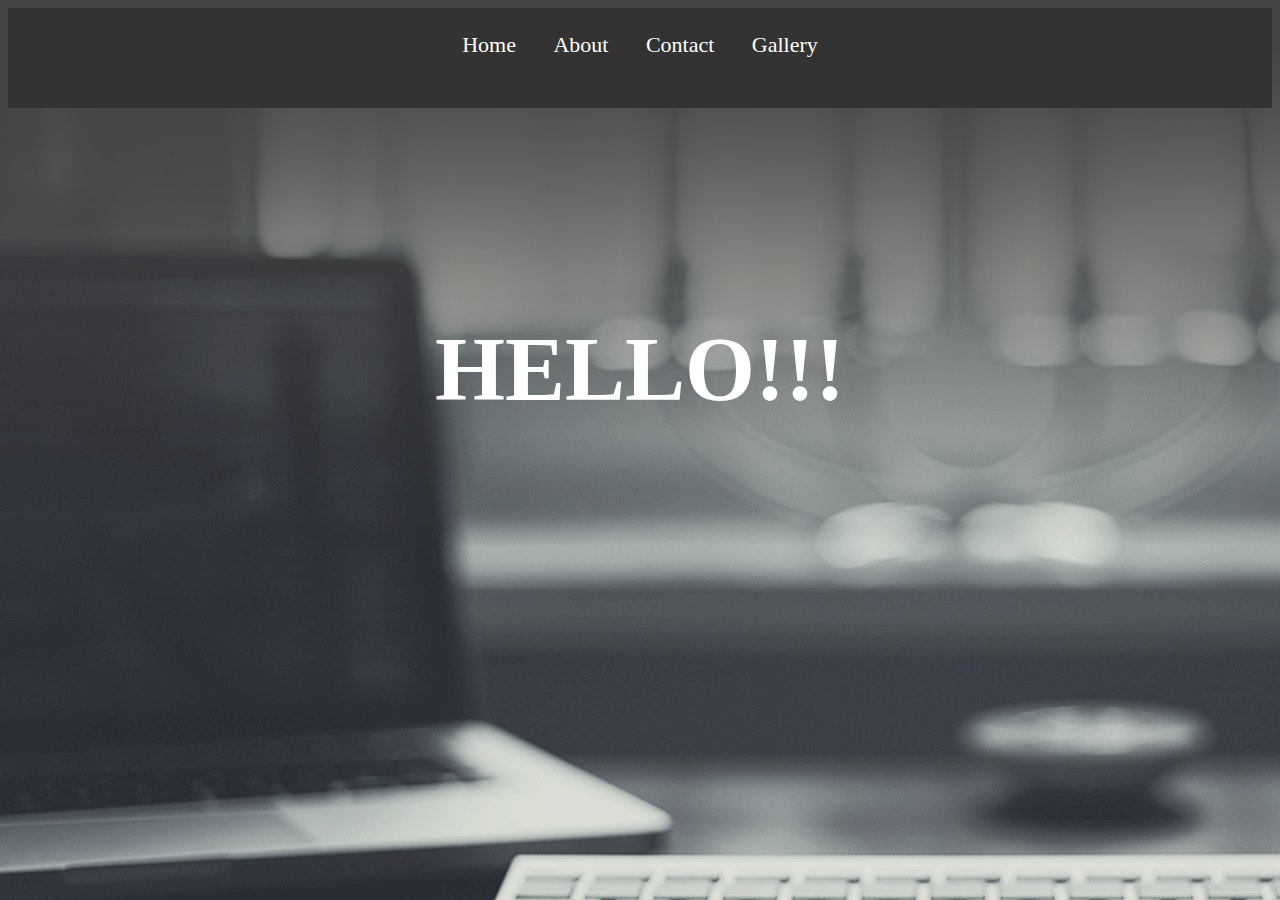
<file: index.html>
<!DOCTYPE html>
<html>
<head>
  <title>Home</title>
  
  <link rel="stylesheet" type="text/css" href="css/home.css">
</head>
<body>
 <header class="header">
<ul>
  <li><a href="index.html">Home</a></li>
   <li><a href="about.html">About</a></li>
  <li><a href="contact.html">Contact</a></li>
 <li><a href="gallery.html">Gallery</a></li>
 

</ul>
</header>
 
   <div  class="introduction"> 
  
    <h1>hello!!!</h1>

  </div>

</body>
</html>
</file>
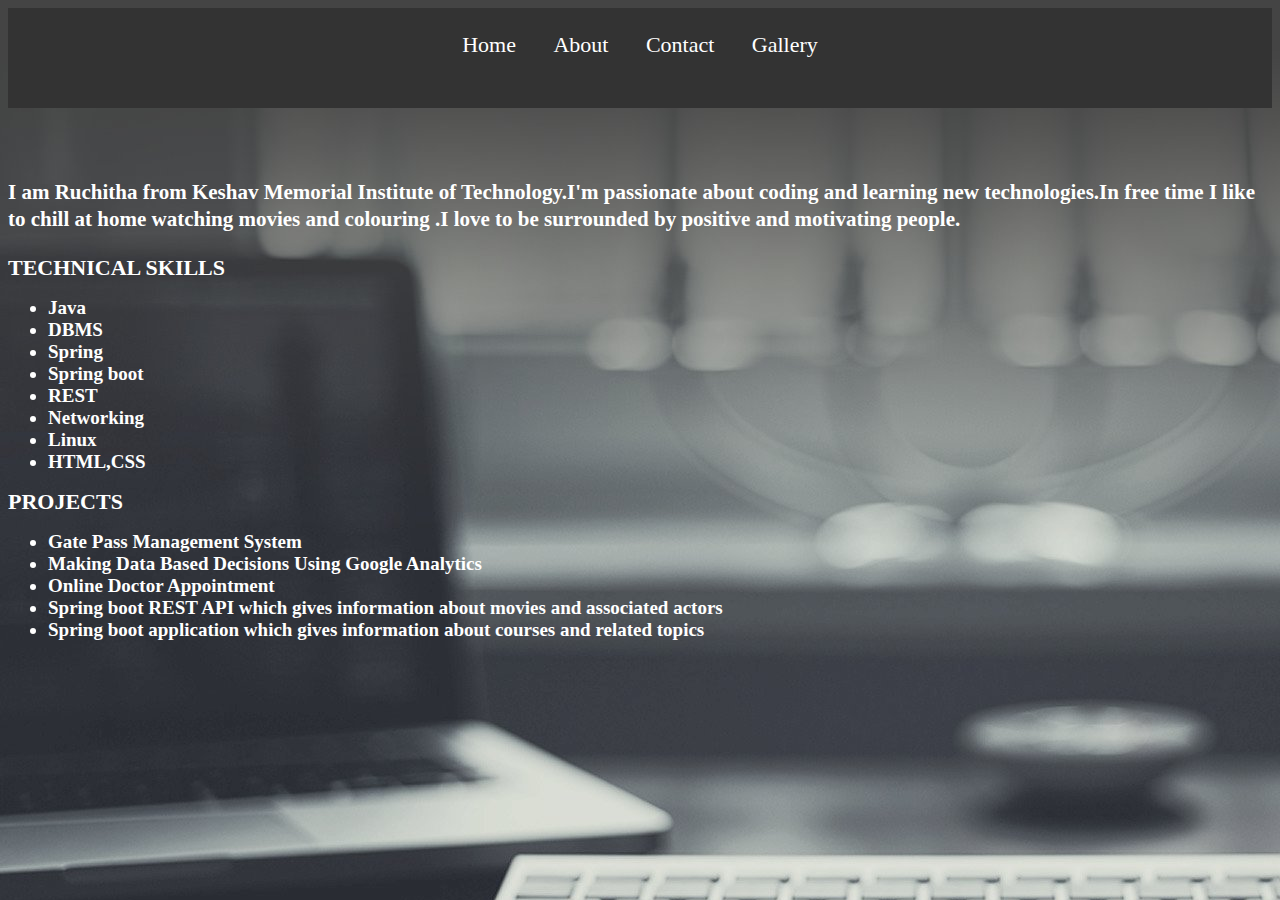
<file: about.html>
<!DOCTYPE html>
<html>
<head>
  <title>About</title>
  
  <link rel="stylesheet" type="text/css" href="css/about.css">
</head>
<body>
 <header class="header">
<ul>
  <li><a href="index.html">Home</a></li>
   <li><a href="about.html">About</a></li>
  <li><a href="contact.html">Contact</a></li>
 <li><a href="gallery.html">Gallery</a></li>
</ul>
</header>
 
   <div  class="introduction"> 
  <p >
    I am  Ruchitha from Keshav Memorial Institute of Technology.I'm passionate about coding and learning new technologies.In free time I like to chill at home watching movies and colouring .I love to be surrounded by positive and motivating people.   
  </p>


<h1>Technical Skills</h1>

<ul >
      <li class="colour">Java</li>
      <li class="colour">DBMS</li>
      <li class="colour">Spring </li>
      <li class="colour">Spring boot</li>
      <li class="colour">REST</li>
      <li class="colour">Networking</li>
      <li class="colour">Linux</li>
      <li class="colour">HTML,CSS</li>
       

    </ul>

  
<h1>Projects</h1>

<ul >
      <li class="colour">Gate Pass Management System</li>
      <li class="colour">Making Data Based Decisions Using Google Analytics</li>
      <li class="colour">Online Doctor Appointment</li>
      <li class="colour">Spring boot REST API which gives information about movies and associated actors</li>
      <li class="colour">Spring boot application which gives information about courses and related topics</li>
      
       </div>

    </ul>

  </div>

</body>
</html>
</file>
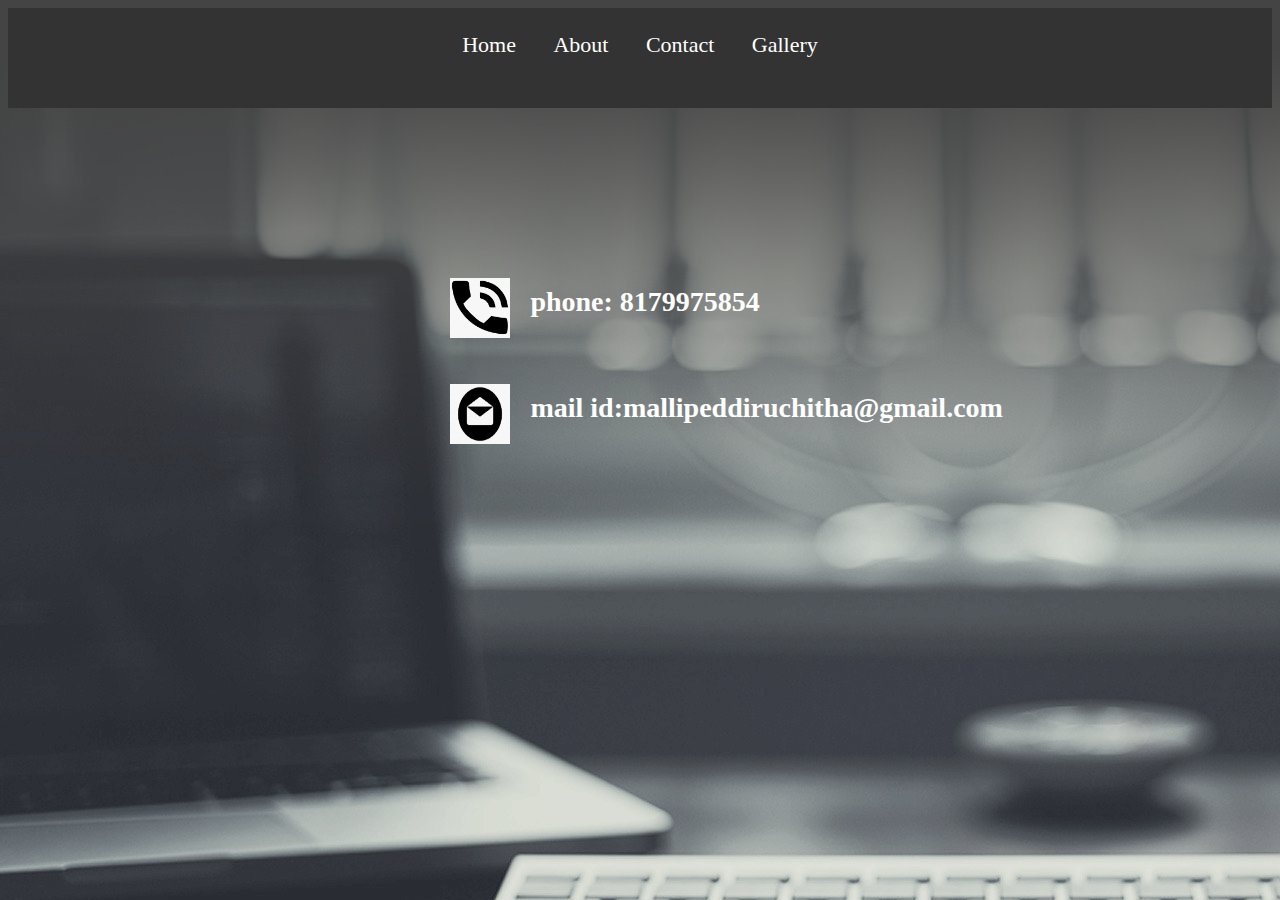
<file: contact.html>
<!DOCTYPE html>
<html>
<head>
  <title>Contact</title>
  
  <link rel="stylesheet" type="text/css" href="css/contact.css">
</head>
<body>


  <!-- Header -->
<header class="header">
<ul>
  <li><a href="index.html">Home</a></li>
   <li><a href="about.html">About</a></li>
  <li><a href="contact.html">Contact</a></li>
 <li><a href="gallery.html">Gallery</a></li>
 </ul>


</header>
 
    <div class="contact">
 <img src="images/phone.png"></img>
  <p>
phone: 8179975854
</p>

<br>
<img src="images/email.png"></img>
<p>
mail id:mallipeddiruchitha@gmail.com
</p>

  </div>
</body>
</html>
</file>
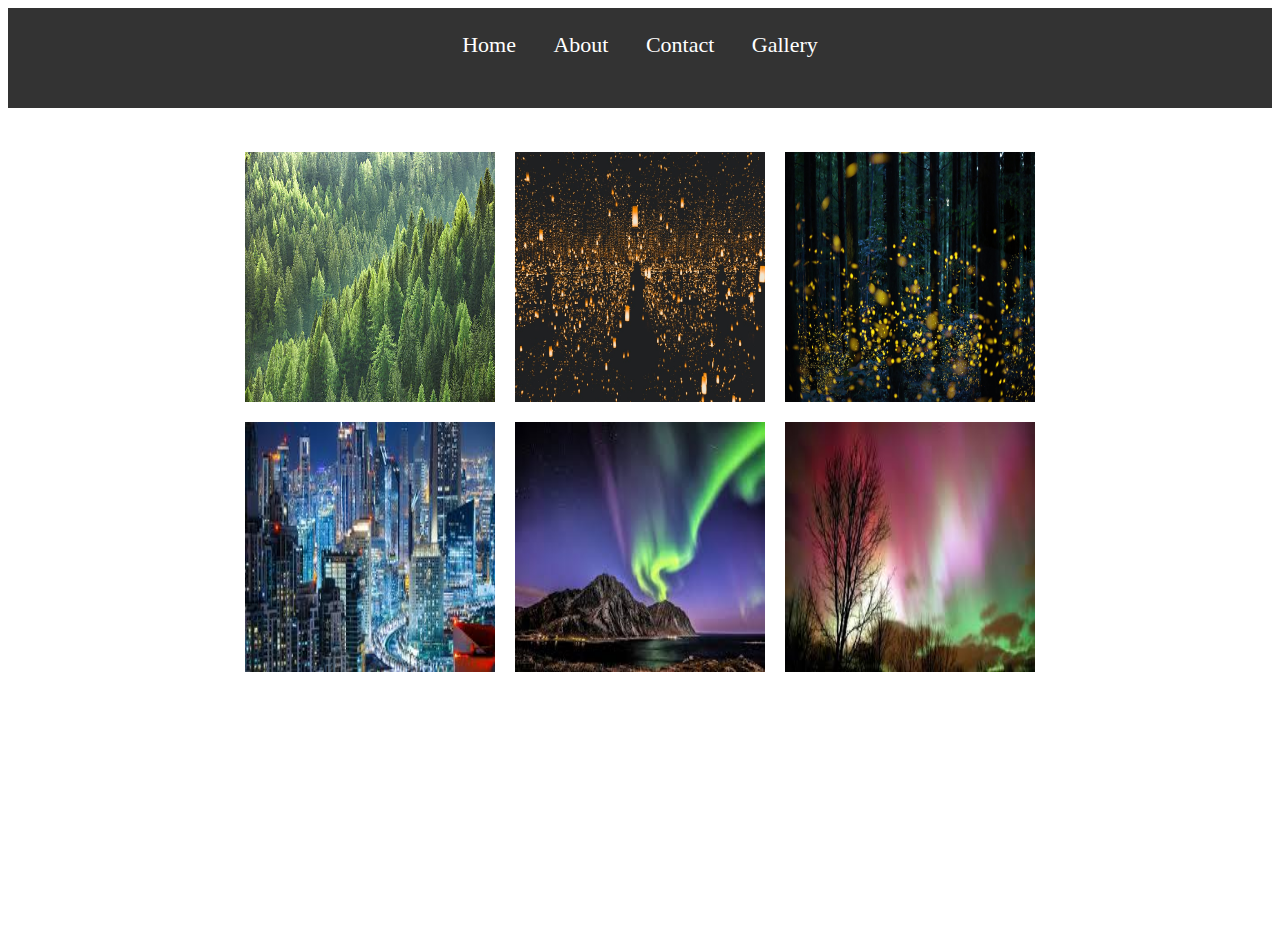
<file: gallery.html>
<!DOCTYPE html>
<html>

  <head>
    <meta charset="utf-8">
    <title>Gallery</title>
   
    <link rel="stylesheet" type="text/css" href="css/gallery.css" />
    
  </head>

  <body>
<header class="header">
<ul>
  <li><a href="index.html">Home</a></li>
   <li><a href="about.html">About</a></li>
  <li><a href="contact.html">Contact</a></li>
 <li><a href="gallery.html">Gallery</a></li>
 

</ul>
</header>
    <div class="container">

     

      <main>
        <div >
          <img src="images/gallery1.jpg">
          
        </div>
<div >
          <img src="images/gallery2.jpeg">
          
        </div>
<div >
          <img src="images/gallery3.jpg">
          
        </div>
<div >
          <img src="images/gallery4.jpeg">
          
        </div>
<div >
          <img src="images/gallery5.jpeg">
          
        </div>
<div>
          <img src="images/gallery6.jpeg">
          
        </div>
        
      </main>

      

   
  </body>

</html>
</file>
<file: css/home.css>
p{color: white;
  
  text-align: center;
  width: 100%;
  
   font-size: 28px;
   /*font-weight: bold;*/
font-weight: 900;
 
}
body {
 background-image: url("../images/background2.jpg");

}
div.introduction{
display: box;
margin-left: auto;
    margin-right: auto;
max-width: 1500px;
padding:150px 0;


}
h1 {
  color: white;
  font-size: 90px;
 
  text-transform: uppercase;
font-weight: 900;

text-align: center;
}




.header{
text-align: center;
}
.header ul {
  list-style-type: none;
  margin: 0;
  padding: 0;
  overflow: hidden;
  background-color: #333;
  height: 80px;
font-size: 22px;
padding:10px 0;


}

.header li {
  display: inline-block;
}

.header li a {
  display: block;
  color: white;
  text-align: center;
  padding: 14px 16px;
  text-decoration: none;

}

.header li a:hover {
  background-color: #111;
}
</file>
<file: css/about.css>
p{color: white;
  line-height: 1.3em;
  text-align: left;
  width: 100%;
  font-family: "";
   font-size: 21px;
   /*font-weight: bold;*/
font-weight: 400;
font-weight: 700;
 
}
body {
 background-image: url("../images/background2.jpg");

}
div.introduction{
display: box;
margin-left: auto;
    margin-right: auto;
max-width: 1500px;
padding:50px 0;


}
h1 {
  color: white;
  font-size: 22px;
  
  text-transform: uppercase;
font-weight: 900;
 
}
.colour{
color: white;
font-size: 19px;
font-weight: 600;
}

.header{
text-align: center;
}
.header ul {
  list-style-type: none;
  margin: 0;
  padding: 0;
  overflow: hidden;
  background-color: #333;
  height: 80px;
font-size: 22px;
padding:10px 0;
text-align: center;
width: 100%;

}

.header li {
  display: inline-block;
}

.header li a {
  display: block;
  color: white;
  text-align: center;
  padding: 14px 16px;
  text-decoration: none;

}

.header li a:hover {
  background-color: #111;
}
</file>
<file: css/contact.css>
p{color: white;
  
  text-align: left;
  width: 100%;
  
   font-size: 28px;
   /*font-weight: bold;*/
font-weight: 900;
 
}
body {
 background-image: url("../images/background2.jpg");

}
div.contact{
display: box;
margin-left: auto;
    margin-right: auto;
max-width: 1500px;
padding:150px 0;
 text-align: center;

}
h1 {
  color: white;
  font-size: 90px;
 
  text-transform: uppercase;
font-weight: 900;

text-align: center;
}




.header{
text-align: center;
}
.header ul {
  list-style-type: none;
  margin: 0;
  padding: 0;
  overflow: hidden;
  background-color: #333;
  height: 80px;
font-size: 22px;
padding:10px 0;


}

.header li {
  display: inline-block;
}

.header li a {
  display: block;
  color: white;
  text-align: center;
  padding: 14px 16px;
  text-decoration: none;

}

.header li a:hover {
  background-color: #111;
}



img {
  width: 60px;
  height: 60px;
float: left;
padding: 20px 20px 20px 35% ;
}
</file>
<file: css/gallery.css>
main {
  display: grid;
  grid-template-columns: 250px 250px 250px;
  grid-template-rows: repeat(3, 250px);
  grid-gap: 20px;
  margin-top: 44px;
  grid-auto-rows: 500px;
  justify-items: center;
  justify-content: center;
  align-items: stretch;
  align-content: center;
  grid-auto-row: 500px;
  grid-auto-flow: row;
}



img {
  width: 100%;
  height: 100%;
}




.container {
  min-width: 500px;
  margin: auto;
}

.header{
text-align: center;
}
.header ul {
  list-style-type: none;
  margin: 0;
  padding: 0;
  overflow: hidden;
  background-color: #333;
  height: 80px;
font-size: 22px;
padding:10px 0;


}

.header li {
  display: inline-block;
}

.header li a {
  display: block;
  color: white;
  text-align: center;
  padding: 14px 16px;
  text-decoration: none;

}

.header li a:hover {
  background-color: #111;
}
</file>
